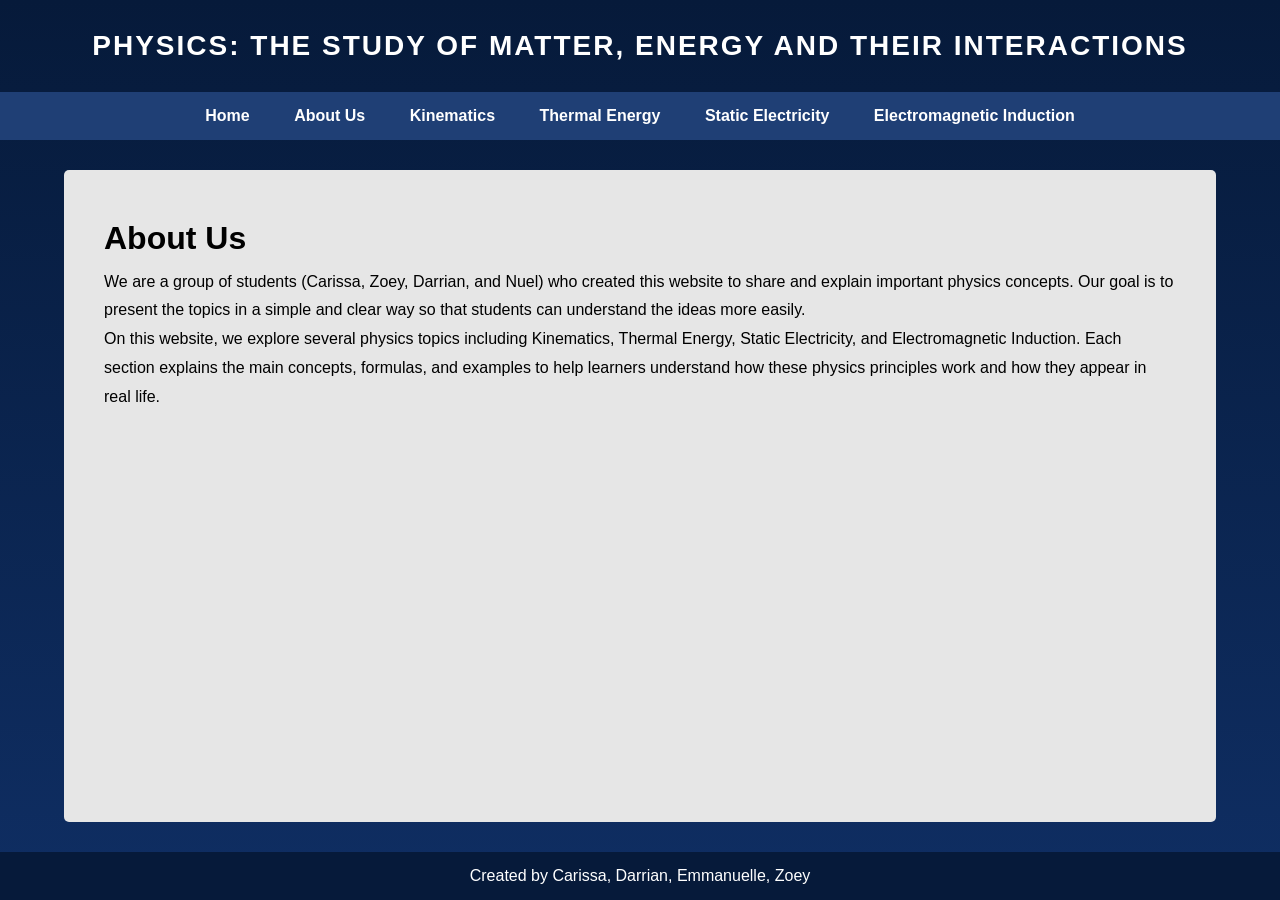
<file: about.html>
<!DOCTYPE html>
<html>
<head>
<title>About Us</title>
<link rel="stylesheet" href="style.css">
</head>

<body>

<header>
Physics: The Study of Matter, Energy and Their Interactions
</header>

<nav>
<a href="index.html">Home</a>
<a href="about.html">About Us</a>
<a href="kinematics.html">Kinematics</a>
<a href="thermal.html">Thermal Energy</a>
<a href="static.html">Static Electricity</a>
<a href="electromagnetic.html">Electromagnetic Induction</a>
</nav>

<div class="container">

<h1>About Us</h1>

<p>We are a group of students (Carissa, Zoey, Darrian, and Nuel) who created this website to share and explain important physics concepts. Our goal is to present the topics in a simple and clear way so that students can understand the ideas more easily.</p>

<p>On this website, we explore several physics topics including Kinematics, Thermal Energy, Static Electricity, and Electromagnetic Induction. Each section explains the main concepts, formulas, and examples to help learners understand how these physics principles work and how they appear in real life.</p>

</div>

<footer>
Created by Carissa, Darrian, Emmanuelle, Zoey
</footer>

</body>
</html>
</file>
<file: style.css>
*{
margin:0;
padding:0;
box-sizing:border-box;
}

body{
font-family: Arial, sans-serif;
background: linear-gradient(to bottom,#061a3a,#0f2e63);
color:black;
min-height:100vh;
display:flex;
flex-direction:column;
}

header{
text-align:center;
padding:30px;
color:white;
font-size:28px;
font-weight:bold;
text-transform:uppercase;
letter-spacing:2px;
}

nav{
background:#1f3f75;
padding:15px;
text-align:center;
}

nav a{
color:white;
margin:0 20px;
text-decoration:none;
font-weight:bold;
font-size:16px;
}

nav a:hover{
color:gold;
}

.container{
background:#e6e6e6;
width:90%;
margin:30px auto;
padding:40px;
border-radius:5px;
flex:1;
line-height:1.8;
}

.home-img,.topic-img{
display:block;
margin:0 auto 20px auto;
width:220px;
border-radius:10px;
box-shadow:0 4px 10px rgba(0,0,0,0.3);
}

.topic-video{
display:block;
margin:20px auto;
width:80%;
max-width:600px;
height:340px;
border-radius:12px;
}

.canva-slide{
display:block;
margin:30px auto;
width:90%;
height:520px;
border:none;
}

footer{
background:#061a3a;
color:white;
text-align:center;
padding:15px;
margin-top:auto;
}
</file>
